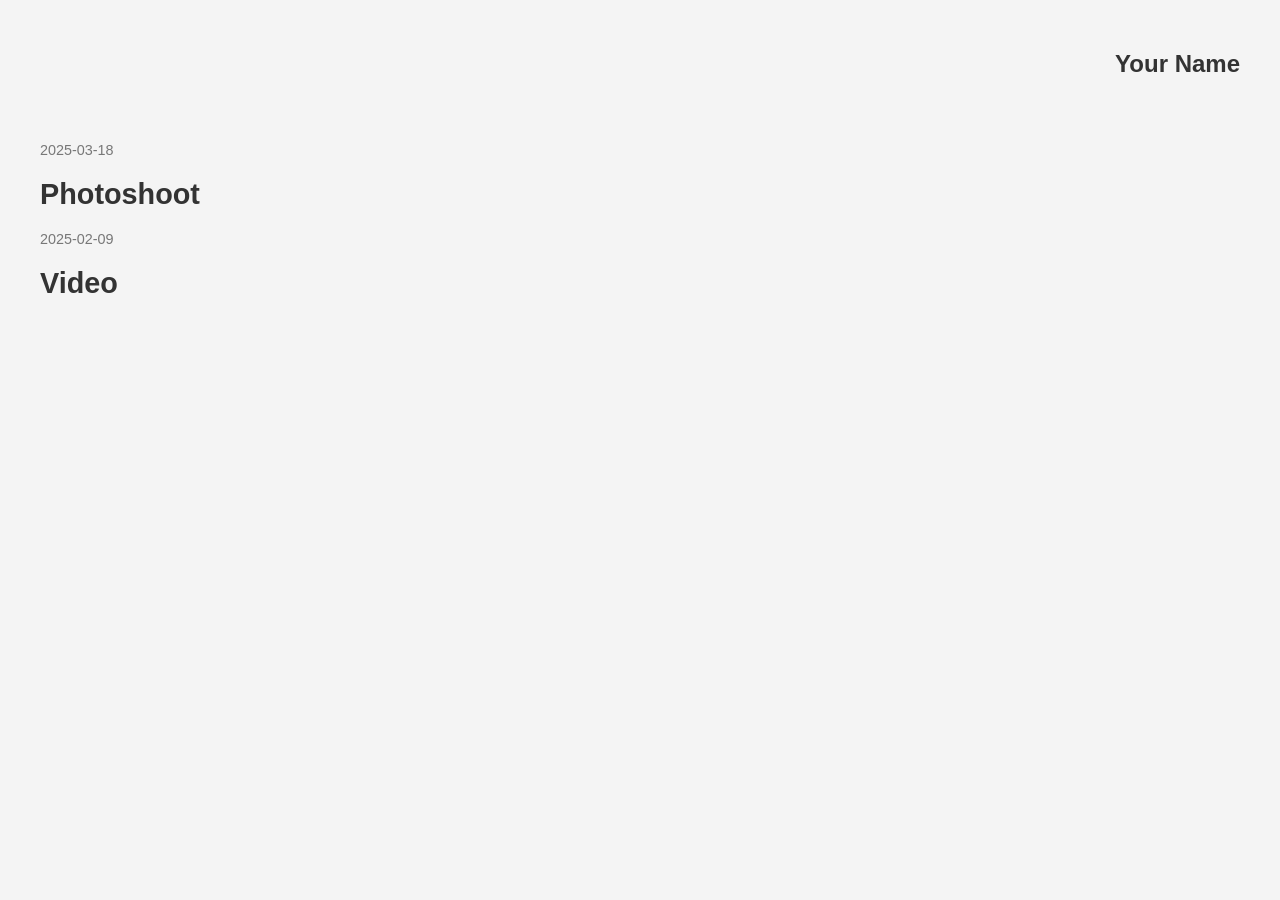
<file: index.html>
<!DOCTYPE html>
<html lang="en">
<head>
    <meta charset="UTF-8">
    <meta name="viewport" content="width=device-width, initial-scale=1.0">
    <title>Visual Portfolio</title>
    <link rel="stylesheet" href="style.css">
</head>
<body>
    <div class="catalogue-header">Your Name</div>
    <div class="portfolio-list">
        <section class="project-section">
            <p class="project-date">2025-03-18</p>
            <h2 class="project-name">
                <a href="project.html?id=photo-project-1" data-media='["images/photo1.jpg", "images/photo2.jpg"]'>
                Photoshoot
                </a>
            </h2>
        </section>

        <section class="project-section">
            <p class="project-date">2025-02-09</p>
            <h2 class="project-name">
                <a href="project.html?id=video-project-1" data-media='["videos/my_video.mp4"]' data-type="video">
                Video
                </a>
            </h2>
        </section>
    </div>
</body>
</html>
</file>
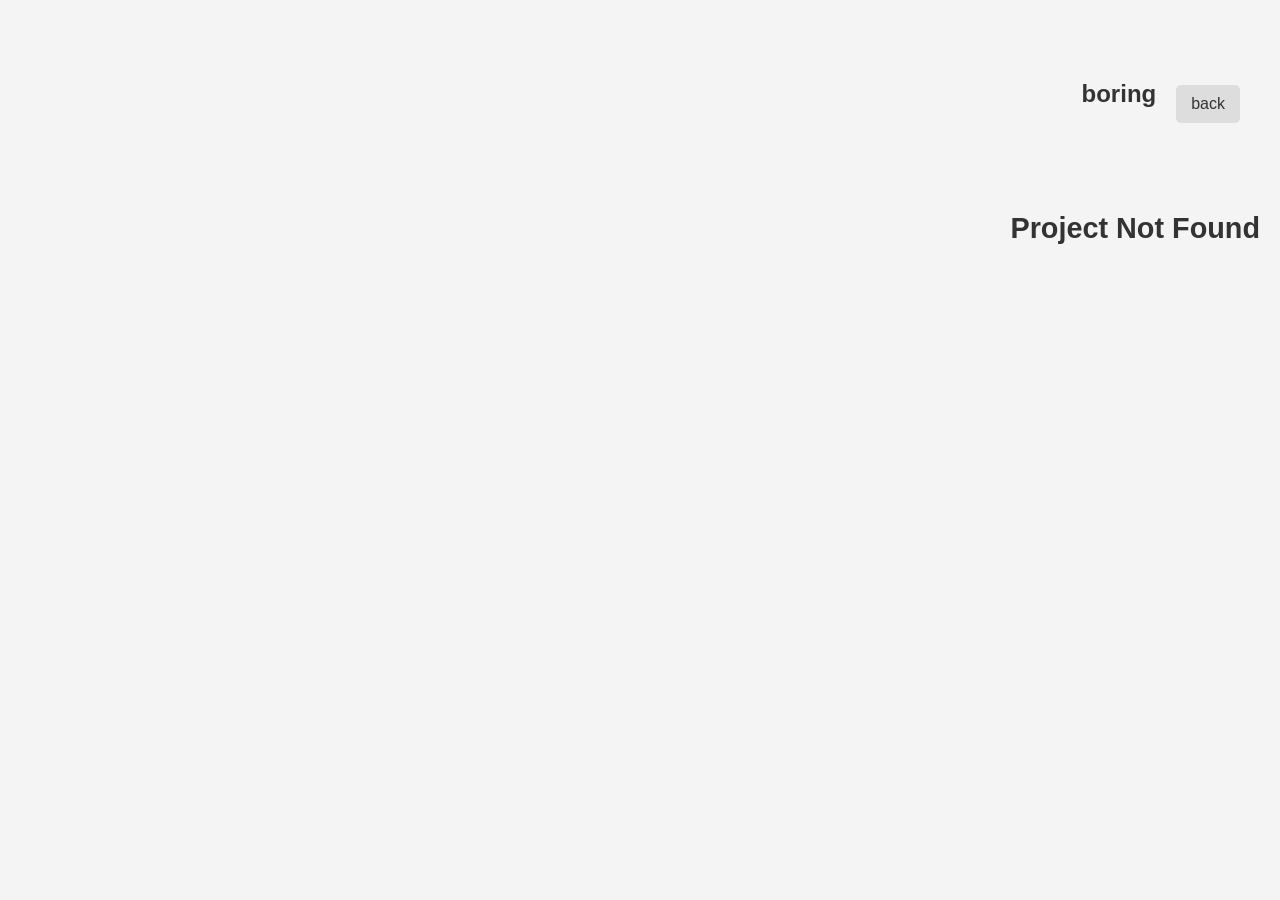
<file: project1.html>
<!DOCTYPE html>
<html lang="en">
<head>
    <meta charset="UTF-8">
    <meta name="viewport" content="width=device-width, initial-scale=1.0">
    <title>Project Details</title>
    <link rel="stylesheet" href="style.css">
    <link rel="stylesheet" href="project.css">
</head>
<body>
    <div class="header-container">
        <div class="catalogue-header">boring</div>
        <button class="back-button" onclick="window.location.href='index.html'">back</button>
    </div>
    <h2 class="project-title"></h2>
    <div class="project-media-collage">
    </div>

    <script src="project.js"></script>
</body>
</html>
</file>
<file: style.css>
body {
    font-family: sans-serif;
    margin: 0;
    padding: 20px;
    background-color: #f4f4f4;
    color: #333;
    display: flex;
    flex-direction: column;
    align-items: flex-end;
}

.catalogue-header {
    font-size: 1.5em;
    font-weight: bold;
    padding-top: 30px;
    padding-right: 20px;
    padding-left: 20px;
    margin-bottom: 50px;
}

.portfolio-list {
    padding-left: 20px;
    width: 100%;
}

.project-section {
    padding-left: 20px;
}

.project-date {
    font-size: 0.9em;
    color: #777;
}

.project-name a {
    text-decoration: none;
    color: #333;
    font-size: 1.2em;
    font-weight: bold;
    display: block;
    cursor: pointer;
}

/* Styles for project.html */
.header-container {
    display: flex;
    justify-content: space-between;
    align-items: center;
    padding-top: 30px;
    padding-right: 20px;
    padding-left: 20px;
    margin-bottom: 30px;
}

.back-button {
    padding: 10px 15px;
    background-color: #ddd;
    color: #333;
    border: none;
    border-radius: 5px;
    cursor: pointer;
    font-size: 1em;
}

.back-button:hover {
    background-color: #ccc;
}

.project-title {
    font-size: 1.8em;
    font-weight: bold;
    margin-bottom: 20px;
    padding-left: 20px;
}

.project-media-collage {
    display: grid;
    grid-template-columns: repeat(auto-fit, minmax(150px, 1fr));
    gap: 10px;
    padding: 20px;
}

.project-media-collage img,
.project-media-collage video {
    width: 100%;
    height: auto;
    object-fit: cover;
    border-radius: 5px;
}

.project-media-collage img:nth-child(3n+1) {
    grid-row: span 2;
}

.project-media-collage img:nth-child(5n+2) {
    grid-column: span 2;
}

.project-media-collage video {
    grid-column: 1 / -1;
}
</file>
<file: project.css>
.project-media-collage {
    display: grid;
    grid-template-columns: repeat(auto-fit, minmax(150px, 1fr)); /* Adjust min width as needed */
    gap: 10px;
    padding: 20px;
}

.project-media-collage img,
.project-media-collage video {
    width: 100%;
    height: auto;
    object-fit: cover;
    border-radius: 5px;
}

/* Example of varying sizes - you can get creative with grid-row-span and grid-column-span */
.project-media-collage img:nth-child(3n+1) {
    grid-row: span 2;
}

.project-media-collage img:nth-child(5n+2) {
    grid-column: span 2;
}

.project-media-collage video {
    grid-column: 1 / -1; /* Make videos span the full width */
}
</file>
